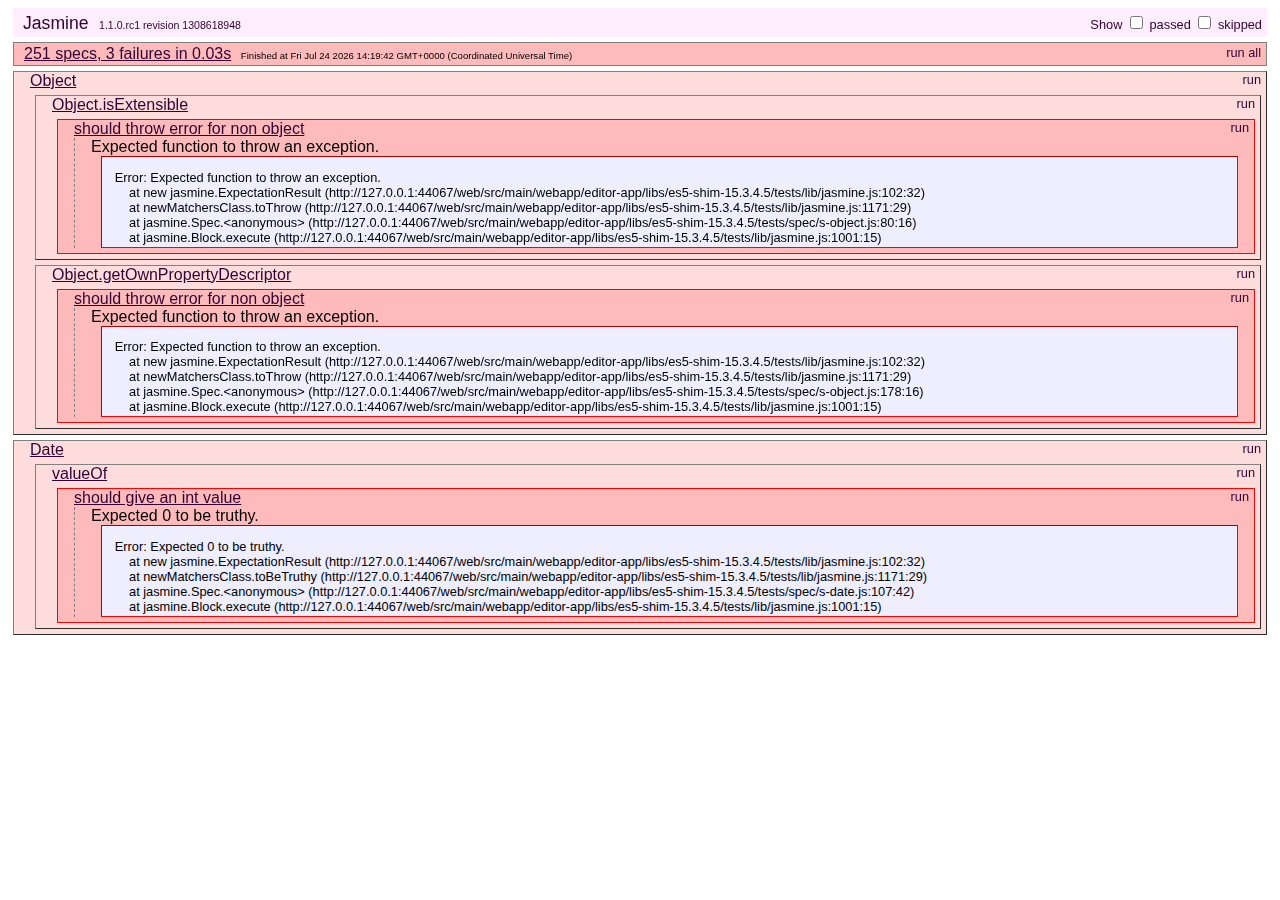
<file: web/src/main/webapp/editor-app/libs/es5-shim-15.3.4.5/tests/index.html>
<!DOCTYPE HTML>
<html>
<head>
	<title>Jasmine Spec Runner</title>

	<link rel="shortcut icon" type="image/png" href="lib/jasmine_favicon.png">

	<link rel="stylesheet" type="text/css" href="lib/jasmine.css">
	<script type="text/javascript" src="lib/jasmine.js"></script>
	<script type="text/javascript" src="lib/jasmine-html.js"></script>
	<script type="text/javascript" src="lib/json2.js"></script>

	<!-- include helper files here... -->
	<script src="helpers/h.js"></script>
	<script src="helpers/h-kill.js"></script>
	<script src="helpers/h-matchers.js"></script>

	<!-- include source files here... -->
	<script src="../es5-shim.js"></script>
    <script src="../es5-sham.js"></script>

	<!-- include spec files here... -->
	<script src="spec/s-array.js"></script>
	<script src="spec/s-function.js"></script>
	<script src="spec/s-string.js"></script>
	<script src="spec/s-object.js"></script>
	<script src="spec/s-number.js"></script>
	<script src="spec/s-date.js"></script>


	<script type="text/javascript">
		(function() {
			var jasmineEnv = jasmine.getEnv();
			jasmineEnv.updateInterval = 1000;

			var trivialReporter = new jasmine.TrivialReporter();

			jasmineEnv.addReporter(trivialReporter);

			jasmineEnv.specFilter = function(spec) {
				return trivialReporter.specFilter(spec);
			};

			var currentWindowOnload = window.onload;

			window.onload = function() {
				if (currentWindowOnload) {
					currentWindowOnload();
				}
				execJasmine();
			};

			function execJasmine() {
				jasmineEnv.execute();
			}

		})();
	</script>

</head>

<body>
</body>
</html>
</file>
<file: web/src/main/webapp/editor-app/libs/es5-shim-15.3.4.5/tests/lib/jasmine.css>
body {
  font-family: "Helvetica Neue Light", "Lucida Grande", "Calibri", "Arial", sans-serif;
}


.jasmine_reporter a:visited, .jasmine_reporter a {
  color: #303; 
}

.jasmine_reporter a:hover, .jasmine_reporter a:active {
  color: blue; 
}

.run_spec {
  float:right;
  padding-right: 5px;
  font-size: .8em;
  text-decoration: none;
}

.jasmine_reporter {
  margin: 0 5px;
}

.banner {
  color: #303;
  background-color: #fef;
  padding: 5px;
}

.logo {
  float: left;
  font-size: 1.1em;
  padding-left: 5px;
}

.logo .version {
  font-size: .6em;
  padding-left: 1em;
}

.runner.running {
  background-color: yellow;
}


.options {
  text-align: right;
  font-size: .8em;
}




.suite {
  border: 1px outset gray;
  margin: 5px 0;
  padding-left: 1em;
}

.suite .suite {
  margin: 5px; 
}

.suite.passed {
  background-color: #dfd;
}

.suite.failed {
  background-color: #fdd;
}

.spec {
  margin: 5px;
  padding-left: 1em;
  clear: both;
}

.spec.failed, .spec.passed, .spec.skipped {
  padding-bottom: 5px;
  border: 1px solid gray;
}

.spec.failed {
  background-color: #fbb;
  border-color: red;
}

.spec.passed {
  background-color: #bfb;
  border-color: green;
}

.spec.skipped {
  background-color: #bbb;
}

.messages {
  border-left: 1px dashed gray;
  padding-left: 1em;
  padding-right: 1em;
}

.passed {
  background-color: #cfc;
  display: none;
}

.failed {
  background-color: #fbb;
}

.skipped {
  color: #777;
  background-color: #eee;
  display: none;
}


/*.resultMessage {*/
  /*white-space: pre;*/
/*}*/

.resultMessage span.result {
  display: block;
  line-height: 2em;
  color: black;
}

.resultMessage .mismatch {
  color: black;
}

.stackTrace {
  white-space: pre;
  font-size: .8em;
  margin-left: 10px;
  max-height: 5em;
  overflow: auto;
  border: 1px inset red;
  padding: 1em;
  background: #eef;
}

.finished-at {
  padding-left: 1em;
  font-size: .6em;
}

.show-passed .passed,
.show-skipped .skipped {
  display: block;
}


#jasmine_content {
  position:fixed;
  right: 100%;
}

.runner {
  border: 1px solid gray;
  display: block;
  margin: 5px 0;
  padding: 2px 0 2px 10px;
}
</file>
